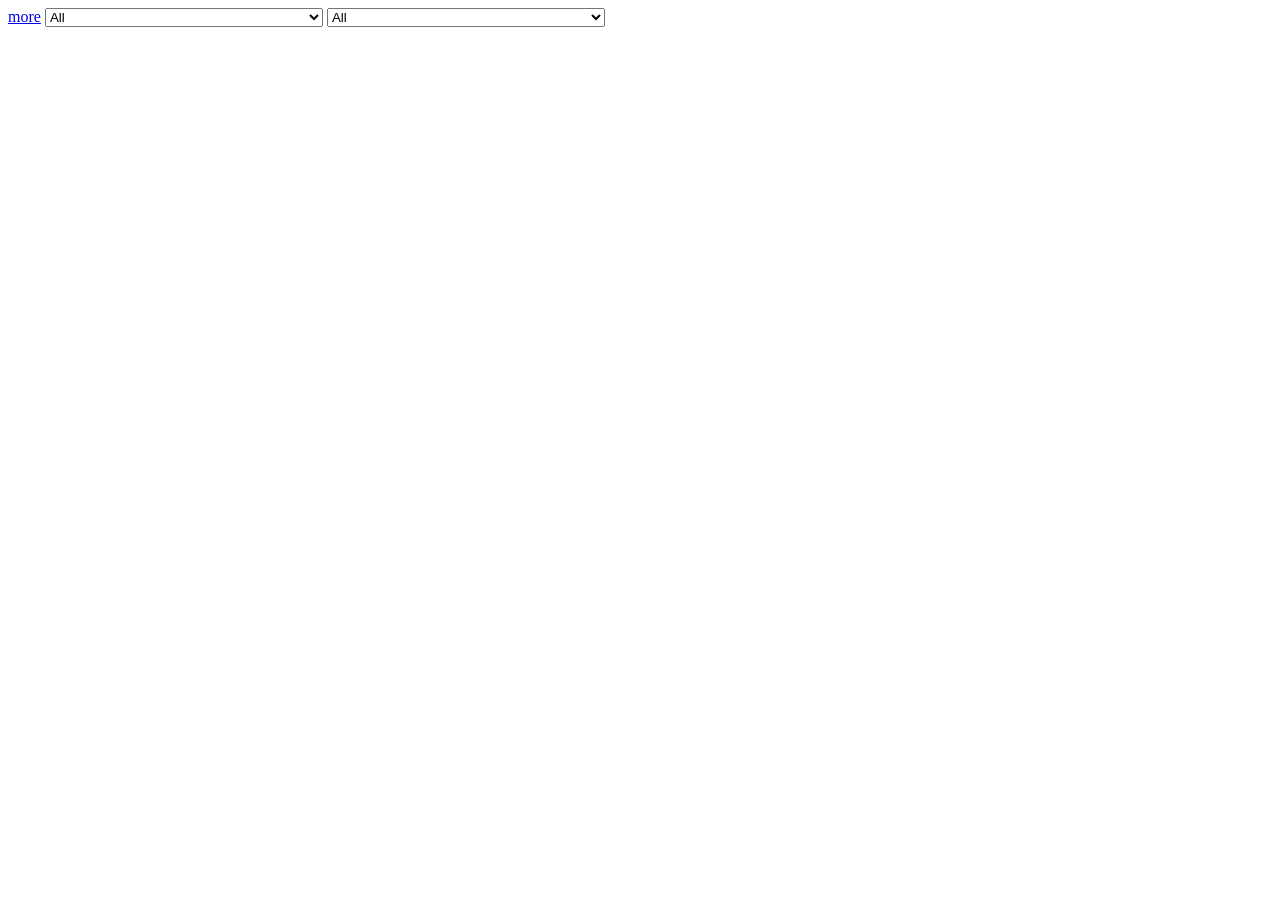
<file: server/tests/fixtures/taleo/jobsearch.html>
<html><head><title>University of Colorado</title></head><body>
<a href="https://cu.taleo.net/careersection/cu_ext_system/moresearch.ftl?lang=en&amp;radiusType=K&amp;searchExpanded=true&amp;organization=4300103016&amp;radius=1&amp;portal=101430233">more</a>
<select id="advancedSearchInterface.organization1L1" name="organization1L1" class="inputselect" size="1" onkeypress="jobsearch_controlKeyPress(event,'advancedSearchInterface.organization1');" title="Campus" onchange="javascript:setEvent(event);jobsearch_computeTooltip('advancedSearchInterface','computeTooltipOrganization2','advancedSearchInterface.organization1','advancedSearchInterface.organizationremove2','advancedSearchInterface.REMOVEORGANIZATIONTTID');ftlmulti_selectField('advancedSearchInterface','organization1',this);"><option value="-1">All</option><option value="2100103016">B0001 -- Boulder Campus</option><option value="4400103016">C0001 -- Colorado Springs Campus</option><option value="4300103016">S0001 -- System Administration</option><option value="23000103016">U0001 -- Anschutz Med Campus or Denver</option></select>
<select id="advancedSearchInterface.organization2L1" name="organization2L1" class="inputselect" size="1" onkeypress="jobsearch_controlKeyPress(event,'advancedSearchInterface.organization2');" title="Campus" onchange="javascript:setEvent(event);jobsearch_computeTooltip('advancedSearchInterface','computeTooltipOrganization2','advancedSearchInterface.organization2','advancedSearchInterface.organizationremove2','advancedSearchInterface.REMOVEORGANIZATIONTTID');ftlmulti_selectField('advancedSearchInterface','organization2',this);"><option value="-1">All</option><option value="2100103016">B0001 -- Boulder Campus</option><option value="4400103016">C0001 -- Colorado Springs Campus</option><option value="4300103016">S0001 -- System Administration</option><option value="23000103016">U0001 -- Anschutz Med Campus or Denver</option></select>
</body></html>
</file>
